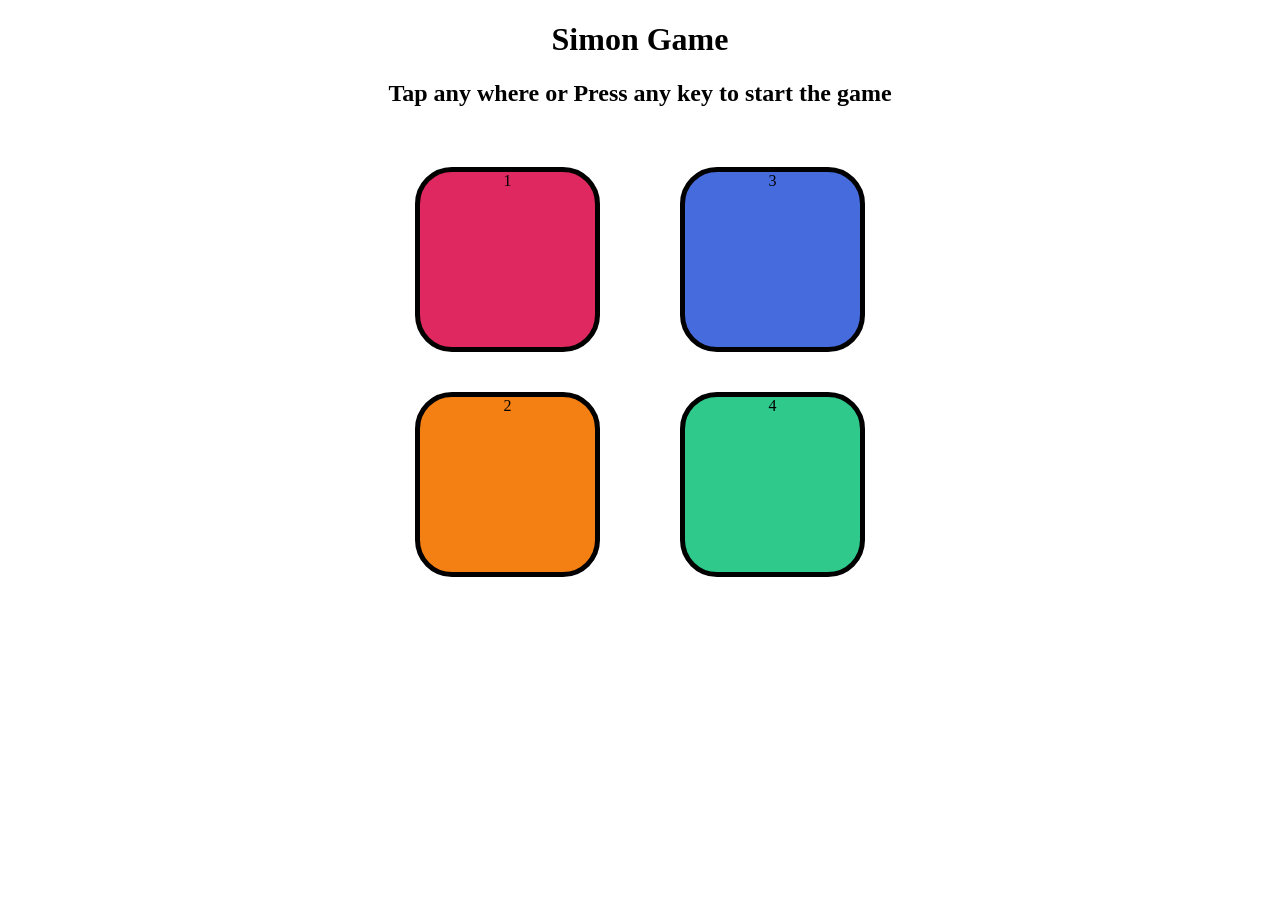
<file: index.html>
<!-- HTML code -->
<!DOCTYPE html>
<html lang="en">
<head>
    <meta charset="UTF-8">
    <meta name="viewport" content="width=device-width, initial-scale=1.0">
    <title>Simon Game</title>
    <link rel="stylesheet" href="simon.css">

</head>
<body>
    <h1>Simon Game</h1>
    <h2> Tap any where  or Press any key to start the game</h2>
    <div class="btn-container">
        <div class="line-one">
            <div class="btn red " type="button" id="red">1</div>
            <div class="btn yellow" type="button" id="yellow">2</div>
        </div>
        <div class="line-two">   
            <div class="btn blue" type="button" id="blue">3</div>
            <div class="btn green" type="button" id="green">4</div>
        </div>
    </div>
    <script src="simon.js"></script>
</body>
</html>
</file>
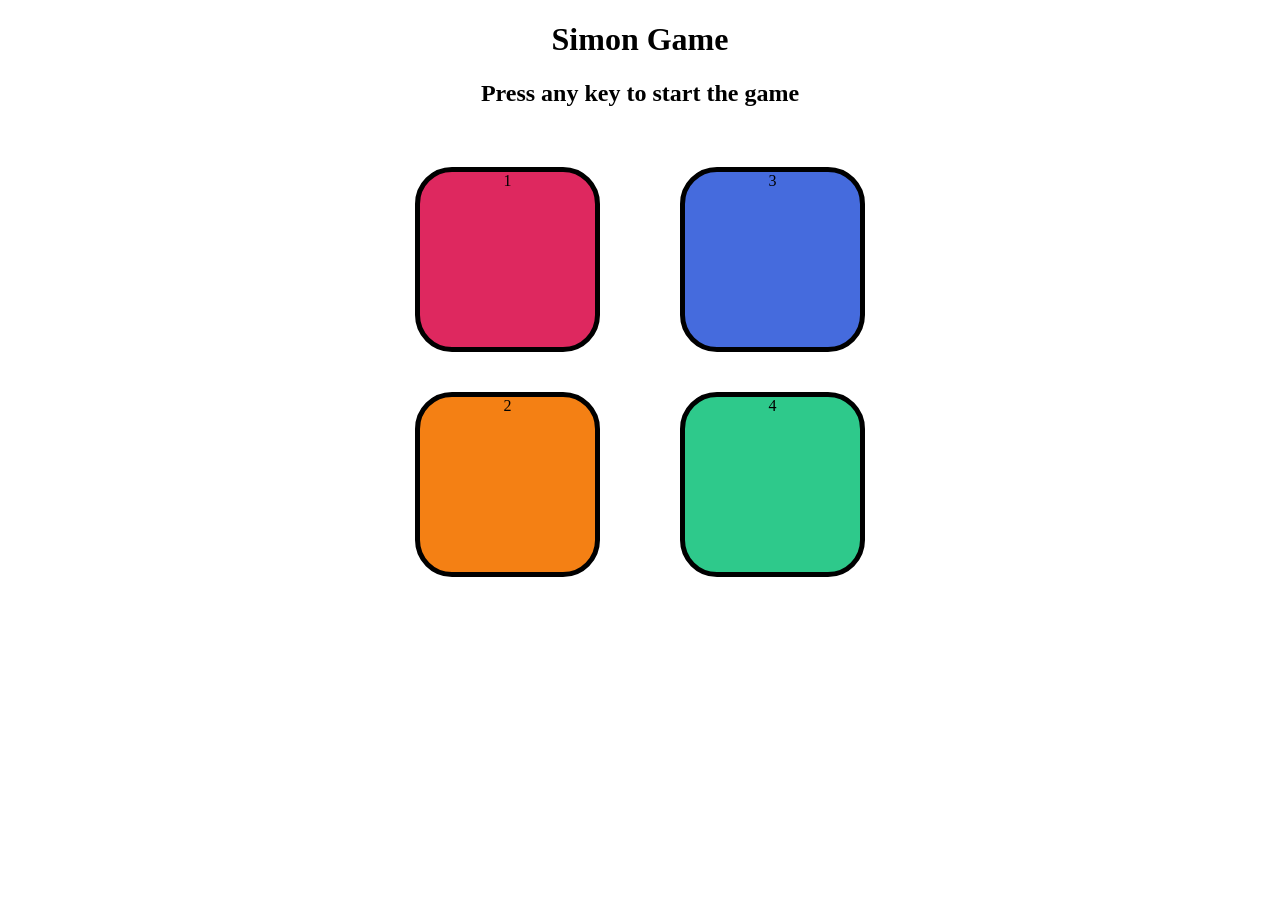
<file: simon.html>
<!-- HTML code -->
<!DOCTYPE html>
<html lang="en">
<head>
    <meta charset="UTF-8">
    <meta name="viewport" content="width=device-width, initial-scale=1.0">
    <title>Simon Game</title>
    <link rel="stylesheet" href="simon.css">

</head>
<body>
    <h1>Simon Game</h1>
    <h2>Press any key to start the game</h2>
    <div class="btn-container">
        <div class="line-one">
            <div class="btn red " type="button" id="red">1</div>
            <div class="btn yellow" type="button" id="yellow">2</div>
        </div>
        <div class="line-two">   
            <div class="btn blue" type="button" id="blue">3</div>
            <div class="btn green" type="button" id="green">4</div>
        </div>
    </div>
    <script src="simon.js"></script>
</body>
</html>
</file>
<file: simon.css>
/* css code */
body{
    text-align:center;
}
.btn{
    height:175px;
    width:175px;
    border-radius: 20%;
    border:5px solid black;
    margin:2.5rem;


}
.btn-container{
    display:flex;
    justify-content: center;
}
.yellow{
    background-color: #f48014;

}
.red{
    background-color:#de285f;

}
.blue{
    background-color: #456bdd;
}
.green{
    background-color:#2ec98b;
}
.flash{
    background-color: white;
}
.userflash{
    background-color: rgb(248, 240, 240);
}
/* Mobile Responsive Design */
@media (max-width: 600px) {

  body {
    text-align: center;
  }

  h1 {
    font-size: 24px;
  }

  h2 {
    font-size: 16px;
  }

  .btn {
    height: 100px;
    width: 100px;
    margin: 10px;
  }

  .btn-container {
    display: flex;
    flex-wrap: wrap;
    justify-content: center;
  }
}
</file>
